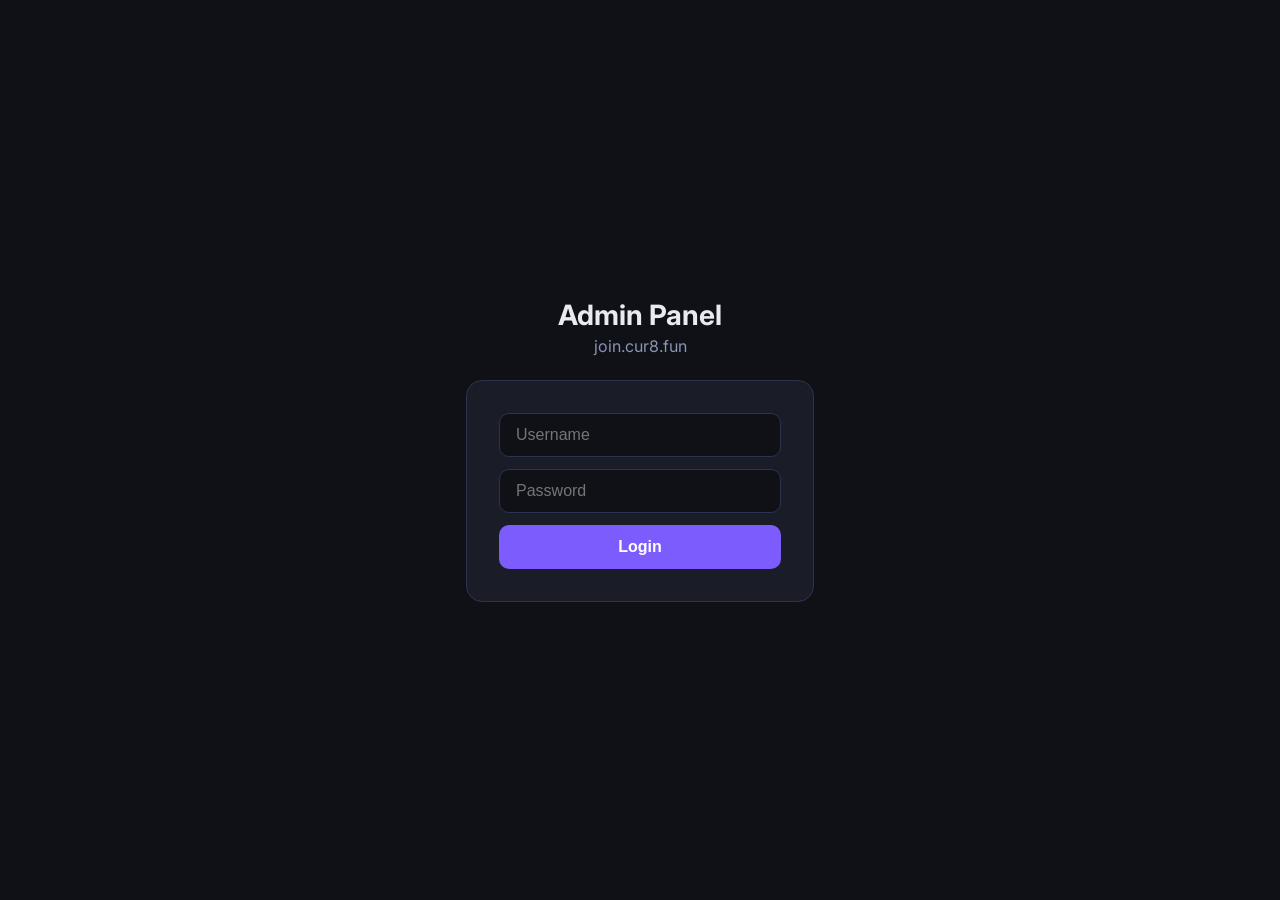
<file: backend/app/static/admin-login.html>
<!DOCTYPE html>
<html lang="en">
<head>
  <meta charset="UTF-8" />
  <meta name="viewport" content="width=device-width, initial-scale=1.0" />
  <title>Admin Login — join.cur8.fun</title>
  <link href="https://fonts.googleapis.com/css2?family=Inter:wght@400;500;600;700&display=swap" rel="stylesheet" />
  <style>
    *, *::before, *::after { box-sizing: border-box; margin: 0; padding: 0; }
    body { font-family: 'Inter', sans-serif; background: #0f1117; color: #e8eaf0; min-height: 100vh; display: flex; align-items: center; justify-content: center; }
    .page-wrapper { width: 100%; max-width: 380px; padding: 16px; }
    .hero { text-align: center; margin-bottom: 24px; }
    .hero h1 { font-size: 1.75rem; font-weight: 700; }
    .hero .subtitle { color: #8b92b3; margin-top: 4px; }
    .card { background: #1a1d27; border: 1px solid #2d3250; border-radius: 16px; padding: 32px; }
    .input-group { margin-bottom: 12px; }
    .input-group input { width: 100%; padding: 12px 16px; background: #0f1117; border: 1px solid #2d3250; border-radius: 10px; color: #e8eaf0; font-size: 1rem; outline: none; }
    .input-group input:focus { border-color: #7c5cfc; }
    .btn { display: block; width: 100%; padding: 13px; border: none; border-radius: 10px; font-size: 1rem; font-weight: 600; cursor: pointer; margin-top: 8px; }
    .btn-primary { background: #7c5cfc; color: #fff; }
    .btn-primary:hover { background: #6b4eeb; }
    .error-msg { margin-top: 12px; color: #ef4444; font-size: .875rem; }
    .hidden { display: none; }
  </style>
</head>
<body>
  <div class="page-wrapper">
    <header class="hero">
      <h1>Admin Panel</h1>
      <p class="subtitle">join.cur8.fun</p>
    </header>
    <main class="card">
      <div class="input-group">
        <input type="text" id="username" placeholder="Username" autocomplete="username" />
      </div>
      <div class="input-group">
        <input type="password" id="password" placeholder="Password" autocomplete="current-password" />
      </div>
      <button class="btn btn-primary" id="btn-login">Login</button>
      <div id="error" class="error-msg hidden"></div>
    </main>
  </div>
  <script>
    document.getElementById('btn-login').addEventListener('click', async () => {
      const username = document.getElementById('username').value.trim();
      const password = document.getElementById('password').value;
      const errEl = document.getElementById('error');
      errEl.classList.add('hidden');
      try {
        const res = await fetch('/admin/login', {
          method: 'POST',
          headers: { 'Content-Type': 'application/json' },
          credentials: 'include',
          body: JSON.stringify({ username, password }),
        });
        const data = await res.json();
        if (!res.ok) throw new Error(data.detail || 'Login failed');
        // Redirect back to frontend admin panel
        const frontendBase = window.location.hostname === 'localhost' || window.location.hostname === '127.0.0.1'
          ? 'http://localhost:3001'
          : '';
        window.location.href = frontendBase + '/admin/';
      } catch (e) {
        errEl.textContent = e.message;
        errEl.classList.remove('hidden');
      }
    });
    document.getElementById('password').addEventListener('keydown', e => {
      if (e.key === 'Enter') document.getElementById('btn-login').click();
    });
  </script>
</body>
</html>
</file>
